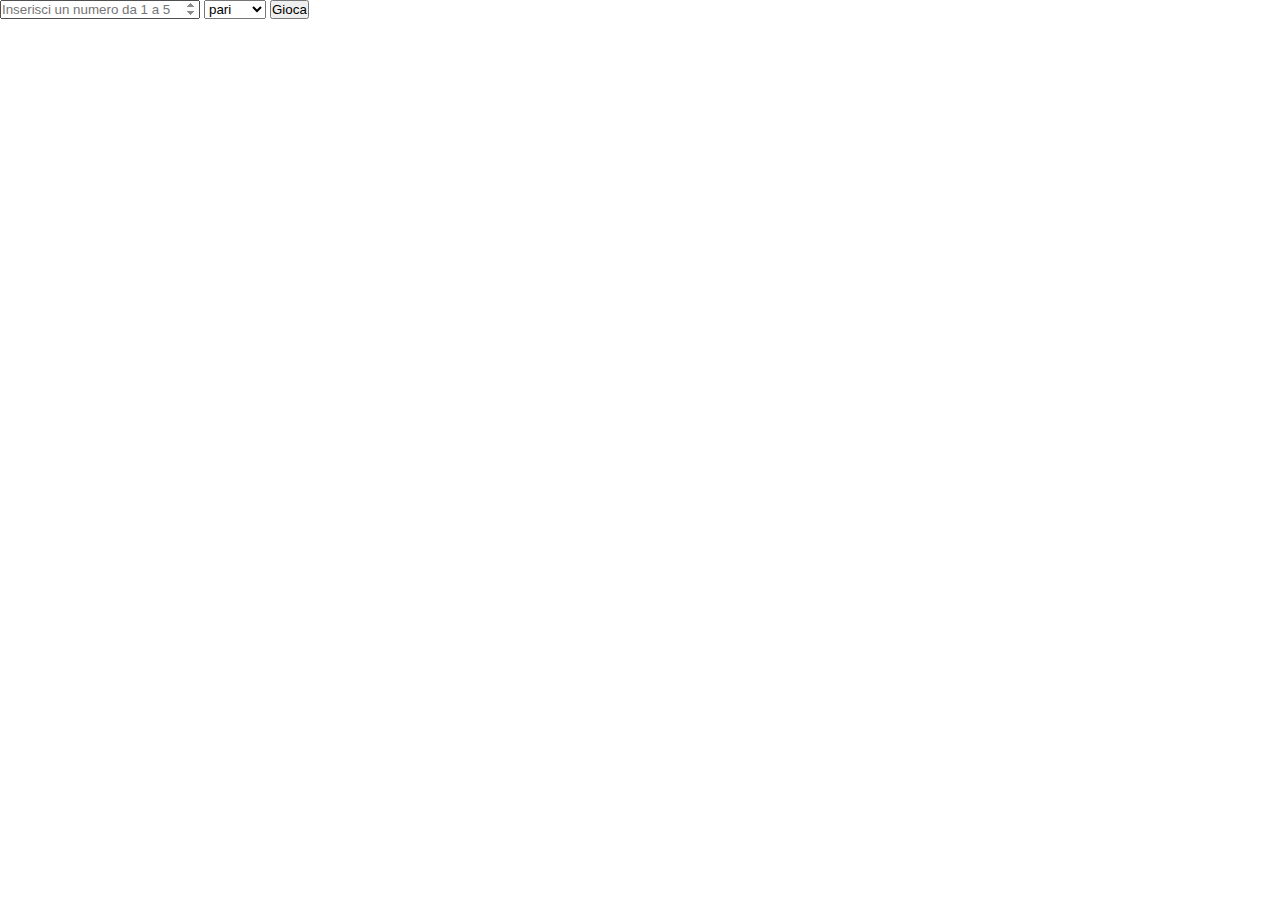
<file: pari e dispari/index.html>
<!DOCTYPE html>
<html lang="en">
    <head>
        <meta charset="UTF-8">
        <meta http-equiv="X-UA-Compatible" content="IE=edge">
        <meta name="viewport" content="width=device-width, initial-scale=1.0">
        <title>pari e dispari</title>
        <link rel="stylesheet" href="./css/style.css">
        <script defer type="text/javascript" src="./js/script.js"></script>
    </head>
    <body>
        <input type="number" min="1" max="5" step="1" id="numberUser" placeholder="Inserisci un numero da 1 a 5">
        <select name="pariODispari" id="choseUser">
            <option value="pari">pari</option>
            <option value="dispari">dispari</option>
        </select>
        <button type="sumbit" id="play">Gioca</button>
    </body>
</html>
</file>
<file: pari e dispari/css/style.css>
* {
    margin: 0;
    padding: 0;
    box-sizing: border-box;
}

input {
    width: 200px;
}
</file>
